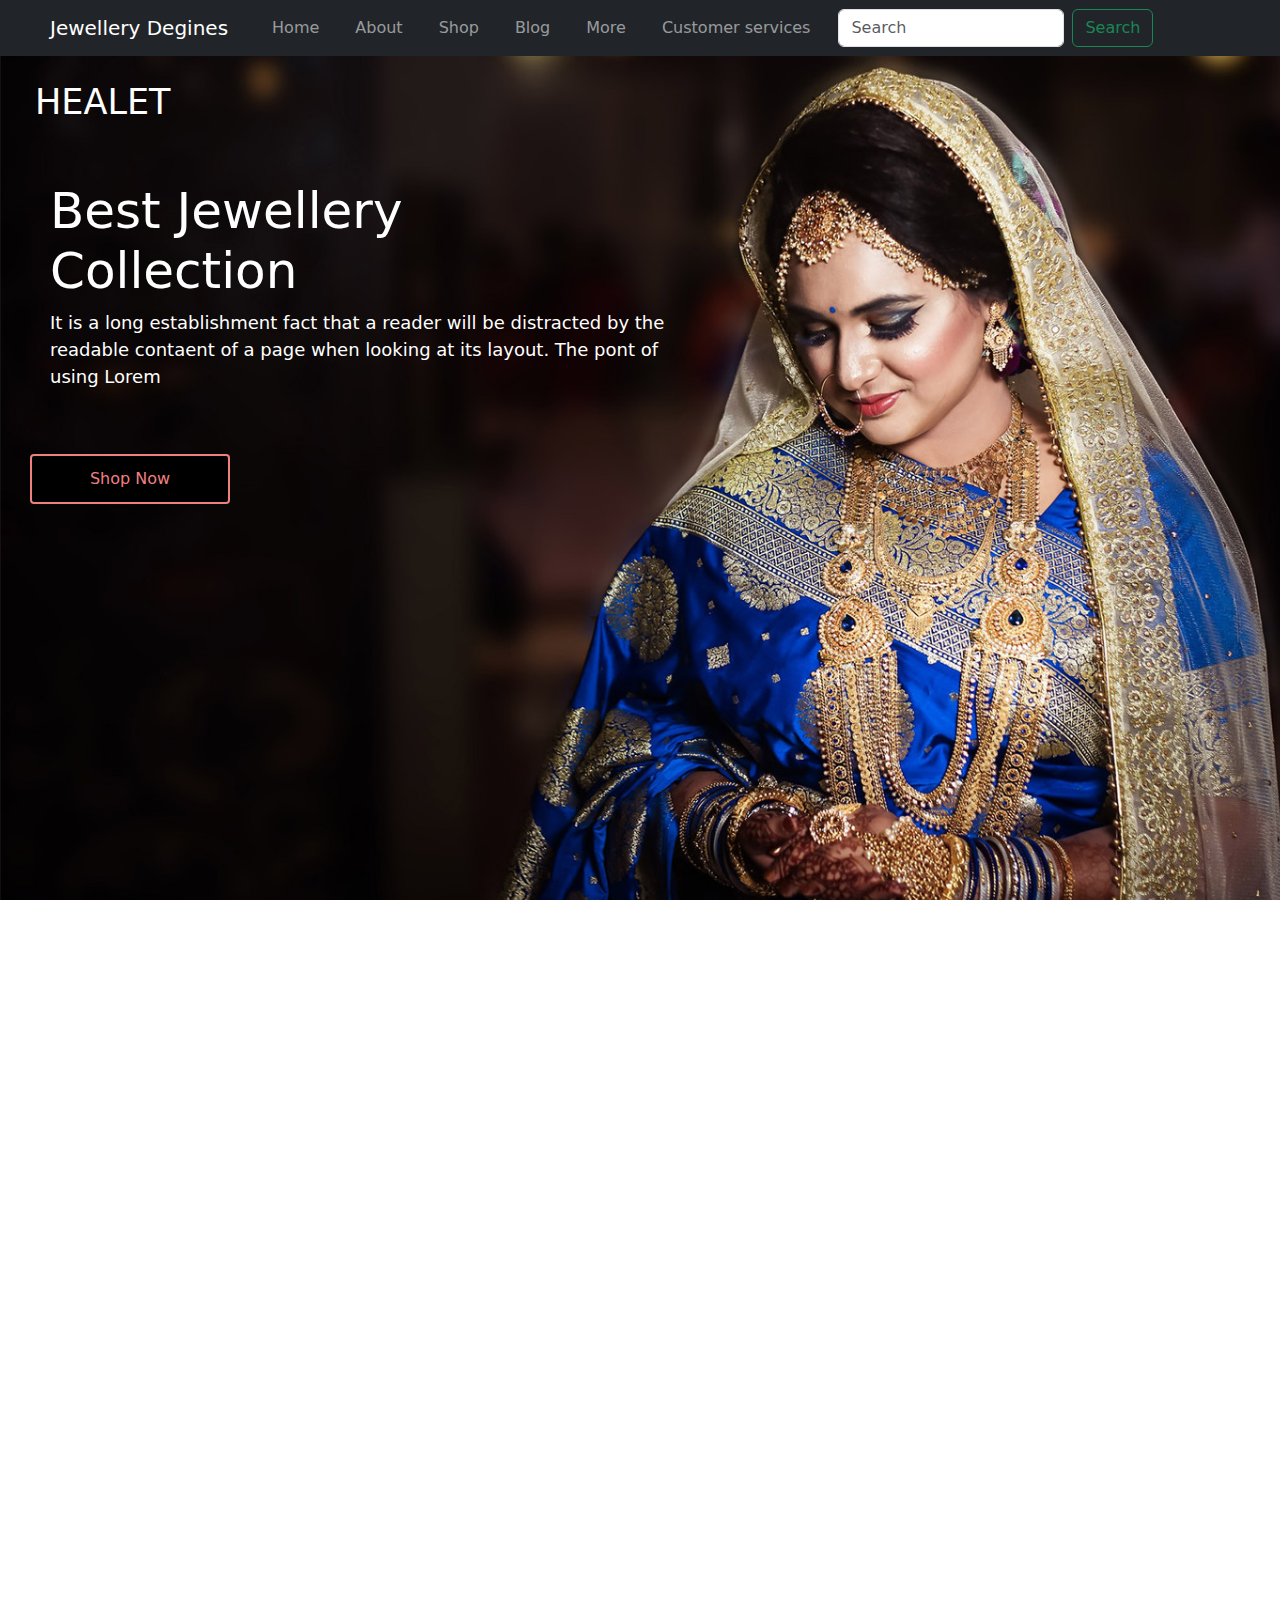
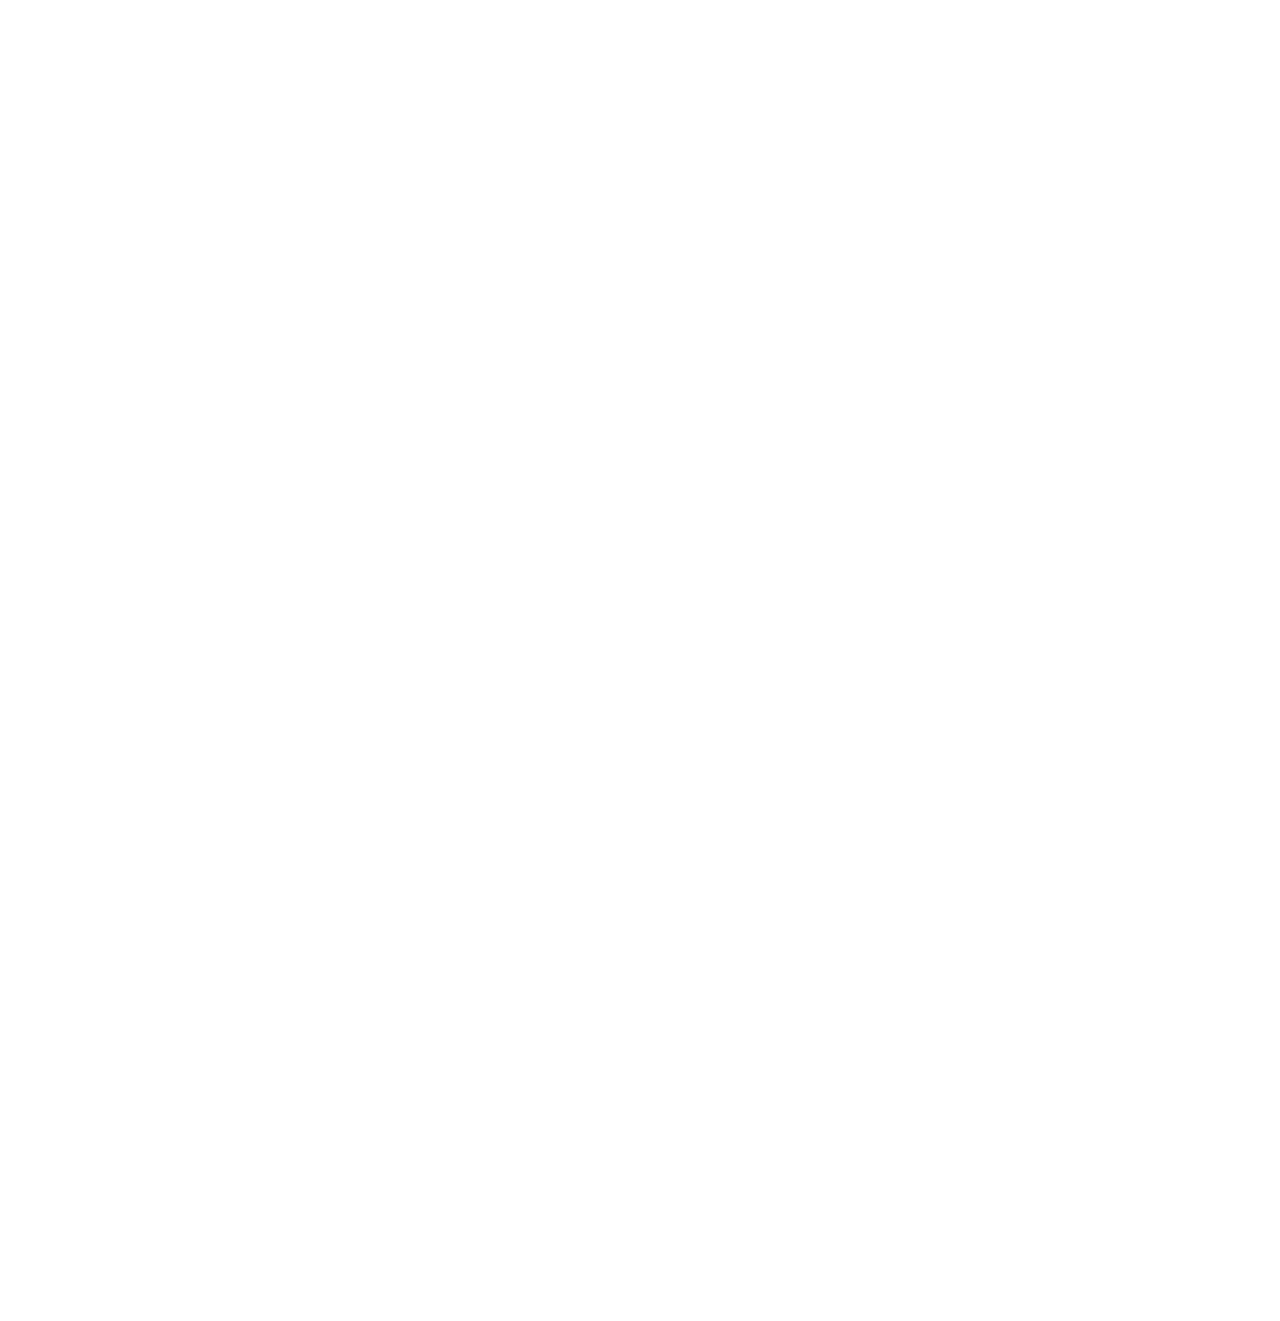
<file: index.html>
<!DOCTYPE html>
<html lang="en">

<head>
  <meta charset="UTF-8">
  <meta name="viewport" content="width=S, initial-scale=1.0">
  <title>Document</title>
  <link rel="stylesheet" href="jewellery.css">
  <link rel="stylesheet" href="	https://cdn.jsdelivr.net/npm/bootstrap@5.3.3/dist/css/bootstrap.min.css">
  <script src="https://code.jquery.com/jquery-3.5.1.slim.min.js"
    integrity="sha384-DfXdz2htPH0lsSSs5nCTpuj/zy4C+OGpamoFVy38MVBnE+IbbVYUew+OrCXaRkfj"
    crossorigin="anonymous"></script>
  <script src="https://cdn.jsdelivr.net/npm/popper.js@1.16.1/dist/umd/popper.min.js"
    integrity="sha384-9/reFTGAW83EW2RDu2S0VKaIzap3H66lZH81PoYlFhbGU+6BZp6G7niu735Sk7lN"
    crossorigin="anonymous"></script>
  <script src="https://cdn.jsdelivr.net/npm/bootstrap@4.5.3/dist/js/bootstrap.min.js"
    integrity="sha384-w1Q4orYjBQndcko6MimVbzY0tgp4pWB4lZ7lr30WKz0vr/aWKhXdBNmNb5D92v7s"
    crossorigin="anonymous"></script>
  <link rel="stylesheet" href="https://cdnjs.cloudflare.com/ajax/libs/font-awesome/6.6.0/css/all.min.css">


</head>

<body>
  <div class="main-cont">

    <div class="logo">
      <nav class="navbar navbar-expand-sm bg-dark navbar-dark" style="width: 100%; height: 100%;">

        <a href="index.html" class="navbar-brand" style="margin-left: 50px;">Jewellery Degines</a>

        <button class="navbar-toggler" data-toggle="collapse" data-target="#myNavbar">
          <span class="navbar-toggler-icon"></span>
        </button>

        <div class="collapse navbar-collapse" id="myNavbar">
          <ul class="navbar-nav">

            <li class="nav-item">
              <a href="index.html" class="nav-link" style="margin-left: 20px;">Home</a>
            </li>
            <li class="nav-item">
              <a href="about.html" class="nav-link" style="margin-left: 20px;">About</a>
            </li>
            <li class="nav-item">
              <a href="shop.html" class="nav-link" style="margin-left: 20px;">Shop</a>
            </li>
            <li class="nav-item">
              <a href="blog.html" class="nav-link" style="margin-left: 20px;">Blog</a>
            </li>
            <li class="nav-item">
              <a href="More.html" class="nav-link" style="margin-left: 20px;">More</a>
            </li>
            <li class="nav-item">
              <a href="customer.html" class="nav-link" style="margin-left: 20px;">Customer services</a>
            </li>
          </ul>
          <form class="d-flex" style="justify-content: end;" role="search">
            <input style="margin-left: 20px;" class="form-control me-2" type="search" placeholder="Search"
              aria-label="Search">
            <button class="btn btn-outline-success" type="submit">Search</button>
          </form>
        </div>
      </nav>
    </div>


    <div>
      <header>
        <h4 class="heading">HEALET</h4>
        <h1 class="heading-2">Best Jewellery <br> Collection</h1>
        <p class="info">It is a long establishment fact that a reader will be distracted by the <br>readable contaent of
          a page when looking at its layout. The pont of <br>using Lorem</p>
        <br><br>
        <button class="title" style="margin-left: 30px;">Shop Now</button>
      </header>
    


      <div style=" background-color: hsla(89, 43%, 51%, 0.3);padding-top: 20px;">
        <div>
          <h2 class="latest" style="color: blueviolet;"> LATEST PRODUCTS</h2>
        </div>
        <div class="product">
          <div class="card bg-secondary" style="width: 18rem;">
            <img src="/image/p1.png" class="card-img-top">
            <div class="card-body">
              <h5 class="card-title">Necklace <br>Price $200</h5>
            </div>
          </div>

          <div class="card bg-secondary" style="width: 18rem;">
            <img src="/image/p2.png" class="card-img-top"
              style="height: 240px; width: 250px; margin-left: 20px;">
            <div class="card-body">
              <h5 class="card-title">Nacklace<br>Price $400</h5>
            </div>
          </div>

          <div class="card bg-secondary" style="width: 18rem;">
            <img src="/image/p3.png" class="card-img-top"
              style="height: 240px; width: 250px; margin-left: 20px;">
            <div class="card-body">
              <h5 class="card-title">Nacklace <br>Price $450</h5>
            </div>
          </div>

          <div class="card bg-secondary" style="width: 18rem;">
            <img src="/image/p6.png" class="card-img-top"
              style="height: 240px; width: 250px; margin-left: 20px;">
            <div class="card-body">
              <h5 class="card-title">Earring <br>Price $350</h5>
            </div>
          </div>

          <div class="card bg-secondary" style="width: 18rem; background-color:gray;">
            <img src="/image/p4.png" class="card-img-top"
              style="height: 240px; width: 250px; margin-left: 20px;">
            <div class="card-body">
              <h5 class="card-title">Ring <br>Price $350</h5>
            </div>
          </div>

          <div class="card bg-secondary" style="width: 18rem;">
            <img src="/image/p7.png" class="card-img-top"
              style="height: 240px; width: 250px; margin-left: 20px;">
            <div class="card-body">
              <h5 class="card-title">Earring <br>Price $750</h5>
            </div>
          </div>

          <div class="card bg-secondary" style="width: 18rem;">
            <img src="/image/p5.png" class="card-img-top"
              style="height: 240px; width: 250px; margin-left: 20px;">
            <div class="card-body">
              <h5 class="card-title">Ring <br>Price $850</h5>
            </div>
          </div>

          <div class="card bg-secondary" style="width: 18rem;">
            <img src="/image/p8.png" class="card-img-top"
              style="height: 240px; width: 250px; margin-left: 20px;">
            <div class="card-body">
              <h5 class="card-title">Nacklace <br>Price $550</h5>
            </div>
          </div>

          <div class="card bg-secondary" style="width: 18rem;">
            <img src="/image/o1.jpg" class="card-img-top"
              style="height: 240px; width: 250px; margin-left: 20px;">
            <div class="card-body">
              <h5 class="card-title">Ring<br>Price $600</h5>
            </div>
          </div>

          <div class="card bg-secondary" style="width: 18rem;">
            <img src="/image/o2.jpg" class="card-img-top"
              style="height: 240px; width: 250px; margin-left: 20px;">
            <div class="card-body">
              <h5 class="card-title">Nacklace <br>Price $350</h5>
            </div>
          </div>

          <div class="card bg-secondary" style="width: 18rem;">
            <img src="/image/o3.jpg" class="card-img-top"
              style="height: 240px; width: 250px; margin-left: 20px;">
            <div class="card-body">
              <h5 class="card-title">Ring <br>Price $350</h5>
            </div>
          </div>

          <div class="card bg-secondary" style="width: 18rem;">
            <img src="/image/lat-nack.jpg" class="card-img-top"
              style="height: 240px; width: 250px; margin-left: 20px;">
            <div class="card-body">
              <h5 class="card-title">Gold-Jewellery set <br>Price $350</h5>
            </div>
          </div>
        </div>
      </div>




      <footer class="footer bg-dark">
        <div class="container">
          <div class="row">
            <div class="col-md-3">
              <h2>Rudransh Jewellery Shop</h2>
            </div>
            <div class="col-md-3">
              <h5>About Us</h5>
              <p>
                Jewellery is a universal form of adornment. Jewellery made from shells, stone and bones survives from
                prehistoric times. It is likely that from an early date it was worn as a protection from the dangers of
                life or as a mark of status or rank.
              </p>
            </div>
            <div class="col-md-3">
              <h5>Contact Us</h5>
              <ul class="list-unstyled">
                <li>Email: pritirewatkar92.com</li>
                <li>Phone: +8080758296</li>
                <li>Address: Vitthal nagar-1 Uday nagar, Nagpur, India</li>
              </ul>
            </div>
            <div class="col-md-3">
              <h5>Follow Us</h5>
              <ul class="list-inline footer-links">
                <li class="list-inline-item">
                  <a href="#">
                    <i class="fa-brands fa-square-facebook"></i>
                  </a>
                </li>
                <li class="list-inline-item">
                  <a href="#">
                    <i class="fa-brands fa-square-twitter"></i>
                  </a>
                </li>
                <li class="list-inline-item">
                  <a href="#">
                    <i class="fa-brands fa-instagram"></i>
                  </a>
                </li>
                <li class="list-inline-item">
                  <a href="#">
                    <i class="fa-brands fa-linkedin"></i>
                  </a>
                </li>
              </ul>
            </div>
          </div>
          <hr>
          <div class="row">
            <div class="col-md-6">
              <p>&copy; 2024 Your Website. All rights reserved.</p>
            </div>
            <div class="col-md-6 text-end">
              <ul class="list-inline footer-links">
                <li class="list-inline-item">
                  <a href="#">Privacy Policy</a>
                </li>
                <li class="list-inline-item">
                  <a href="#">Terms of Service</a>
                </li>
                <li class="list-inline-item">
                  <a href="#">Sitemap</a>
                </li>
              </ul>
            </div>
          </div>
        </div>
      </footer>
    </div>
</body>

</html>
</file>
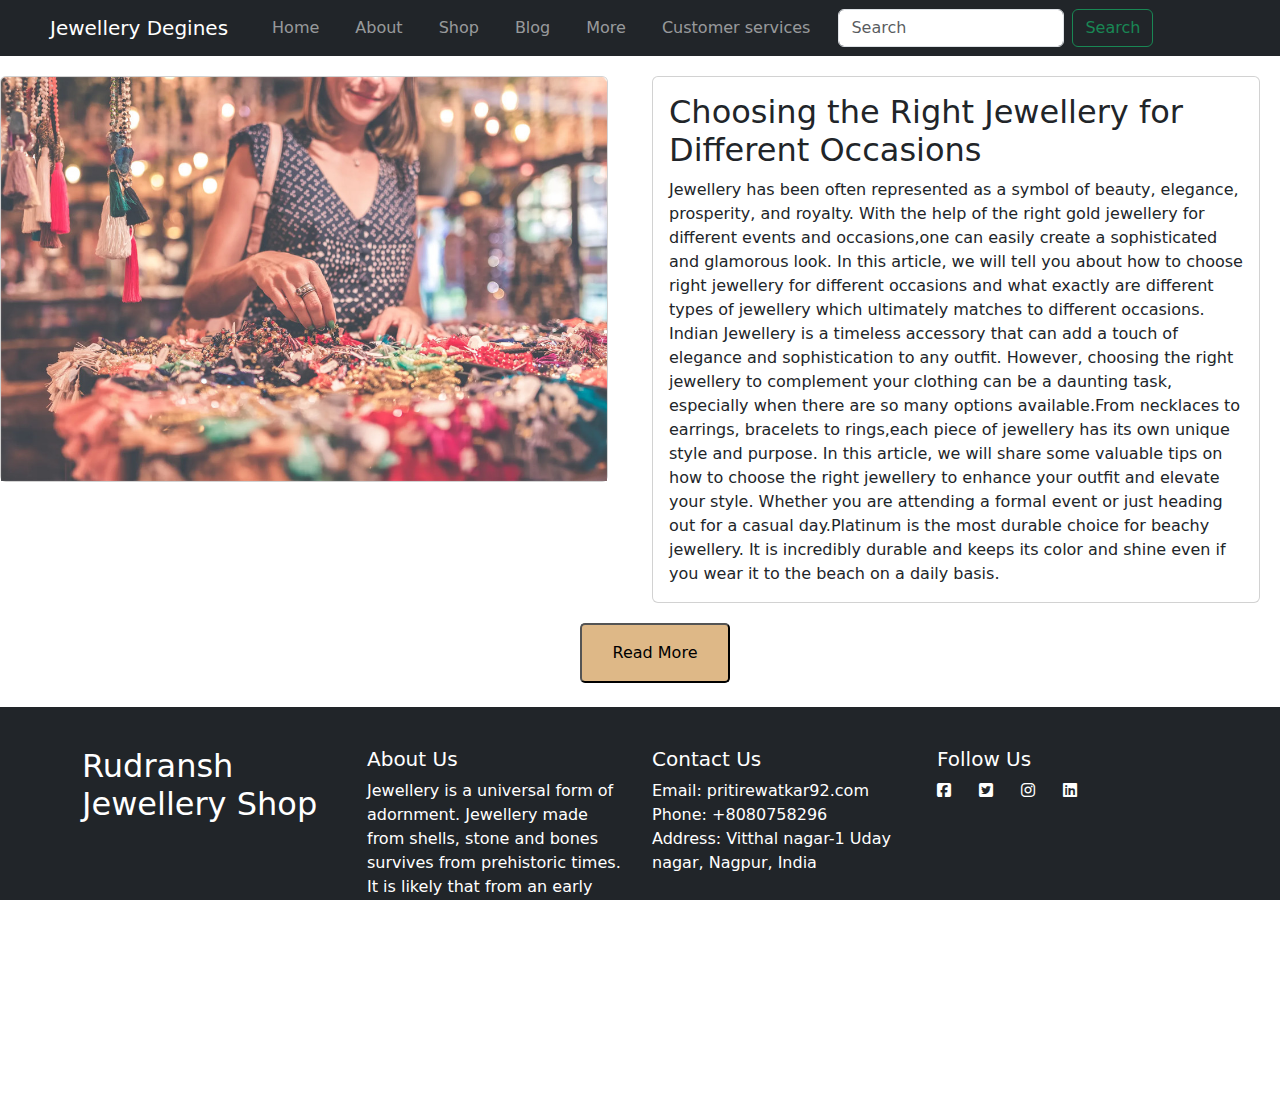
<file: about.html>
<!DOCTYPE html>
<html lang="en">

<head>
  <meta charset="UTF-8">
  <meta name="viewport" content="width=device-width, initial-scale=1.0">
  <title>Document</title>
  <link rel="stylesheet" href="jewellery.css">
  <link rel="stylesheet" href="https://cdn.jsdelivr.net/npm/bootstrap@5.3.3/dist/css/bootstrap.min.css">
  <script src="https://code.jquery.com/jquery-3.5.1.slim.min.js"
    integrity="sha384-DfXdz2htPH0lsSSs5nCTpuj/zy4C+OGpamoFVy38MVBnE+IbbVYUew+OrCXaRkfj"
    crossorigin="anonymous"></script>
  <script src="https://cdn.jsdelivr.net/npm/popper.js@1.16.1/dist/umd/popper.min.js"
    integrity="sha384-9/reFTGAW83EW2RDu2S0VKaIzap3H66lZH81PoYlFhbGU+6BZp6G7niu735Sk7lN"
    crossorigin="anonymous"></script>
  <script src="https://cdn.jsdelivr.net/npm/bootstrap@4.5.3/dist/js/bootstrap.min.js"
    integrity="sha384-w1Q4orYjBQndcko6MimVbzY0tgp4pWB4lZ7lr30WKz0vr/aWKhXdBNmNb5D92v7s"
    crossorigin="anonymous"></script>
  <link rel="stylesheet" href="https://cdnjs.cloudflare.com/ajax/libs/font-awesome/6.6.0/css/all.min.css">

</head>

<body>
  <div class="logo">
    <nav class="navbar navbar-expand-sm bg-dark navbar-dark" style="width: 100%; height: 100%;">

      <a href="index.html" class="navbar-brand" style="margin-left: 50px;">Jewellery Degines</a>

      <button class="navbar-toggler" data-toggle="collapse" data-target="#myNavbar">
        <span class="navbar-toggler-icon"></span>
      </button>

      <div class="collapse navbar-collapse" id="myNavbar">
        <ul class="navbar-nav">

          <li class="nav-item">
            <a href="index.html" class="nav-link" style="margin-left: 20px;">Home</a>
          </li>
          <li class="nav-item">
            <a href="about.html" class="nav-link" style="margin-left: 20px;">About</a>
          </li>
          <li class="nav-item">
            <a href="shop.html" class="nav-link" style="margin-left: 20px;">Shop</a>
          </li>
          <li class="nav-item">
            <a href="blog.html" class="nav-link" style="margin-left: 20px;">Blog</a>
          </li>
          <li class="nav-item">
            <a href="More.html" class="nav-link" style="margin-left: 20px;">More</a>
          </li>
          <li class="nav-item">
            <a href="customer.html" class="nav-link" style="margin-left: 20px;">Customer services</a>
          </li>
        </ul>
        <form class="d-flex" style="justify-content: end;" role="search">
          <input style="margin-left: 20px;" class="form-control me-2" type="search" placeholder="Search"
            aria-label="Search">
          <button class="btn btn-outline-success" type="submit">Search</button>
        </form>
      </div>
    </nav>
  </div>

  <div>
    <div class="row row-cols-1 row-cols-md-2 g-4" style="display: flex;padding-top: 20px;">
      <div class="col">
        <div class="card">
          <img src="/image/about-img.jpg" class="card-img-top">
        </div>
      </div>

      <div class="col">
        <div class="card">
          <div class="card-body">
            <h2 class="card-title">Choosing the Right Jewellery for<br> Different Occasions</h2>
            <p class="card-text">Jewellery has been often represented as a symbol of beauty, elegance, prosperity, and
              royalty. With the help of the right gold jewellery for different events and occasions,one can easily
              create a sophisticated and glamorous look. In this article, we will tell you about how to choose right
              jewellery for different occasions and what exactly are different types of jewellery which ultimately
              matches to different occasions. <br>Indian Jewellery is a timeless accessory that can add a touch of
              elegance and sophistication to any outfit. However, choosing the right jewellery to complement your
              clothing can be a daunting task, especially when there are so many options available.From necklaces to
              earrings, bracelets to rings,each piece of jewellery has its own unique style and purpose. In this
              article, we will share some valuable tips on how to choose the right jewellery to enhance your outfit
              and elevate your style. Whether you are attending a formal event or just heading out for a casual
              day.Platinum is the most durable choice for beachy jewellery. It is incredibly durable and keeps its
              color and shine even if you wear it to the beach on a daily basis.</p>
          </div>
        </div>
      </div>
    </div>

    <div>
      <button style="height: 60px; width: 150px; border-radius: 5px; background-color: burlywood; font-size: medium; margin-left: 580px;">Read More</button>
    </div>
   </div><br>


   <footer class=" footer bg-dark">
        <div class="container">
          <div class="row">
            <div class="col-md-3">
              <h2>Rudransh Jewellery Shop</h2>
            </div>
            <div class="col-md-3">
              <h5>About Us</h5>
              <p>
                Jewellery is a universal form of adornment. Jewellery made from shells, stone and bones survives from
                prehistoric times. It is likely that from an early date it was worn as a protection from the dangers of
                life or as a mark of status or rank.
              </p>
            </div>
            <div class="col-md-3">
              <h5>Contact Us</h5>
              <ul class="list-unstyled">
                <li>Email: pritirewatkar92.com</li>
                <li>Phone: +8080758296</li>
                <li>Address: Vitthal nagar-1 Uday nagar, Nagpur, India</li>
              </ul>
            </div>
            <div class="col-md-3">
              <h5>Follow Us</h5>
              <ul class="list-inline footer-links">
                <li class="list-inline-item">
                  <a href="#">
                    <i class="fa-brands fa-square-facebook"></i>
                  </a>
                </li>
                <li class="list-inline-item">
                  <a href="#">
                    <i class="fa-brands fa-square-twitter"></i>
                  </a>
                </li>
                <li class="list-inline-item">
                  <a href="#">
                    <i class="fa-brands fa-instagram"></i>
                  </a>
                </li>
                <li class="list-inline-item">
                  <a href="#">
                    <i class="fa-brands fa-linkedin"></i>
                  </a>
                </li>
              </ul>
            </div>
          </div>
          <hr>
          <div class="row">
            <div class="col-md-6">
              <p>&copy; 2024 Your Website. All rights reserved.</p>
            </div>
            <div class="col-md-6 text-end">
              <ul class="list-inline footer-links">
                <li class="list-inline-item">
                  <a href="#">Privacy Policy</a>
                </li>
                <li class="list-inline-item">
                  <a href="#">Terms of Service</a>
                </li>
                <li class="list-inline-item">
                  <a href="#">Sitemap</a>
                </li>
              </ul>
            </div>
          </div>
        </div>
        </footer>
</body>
</file>
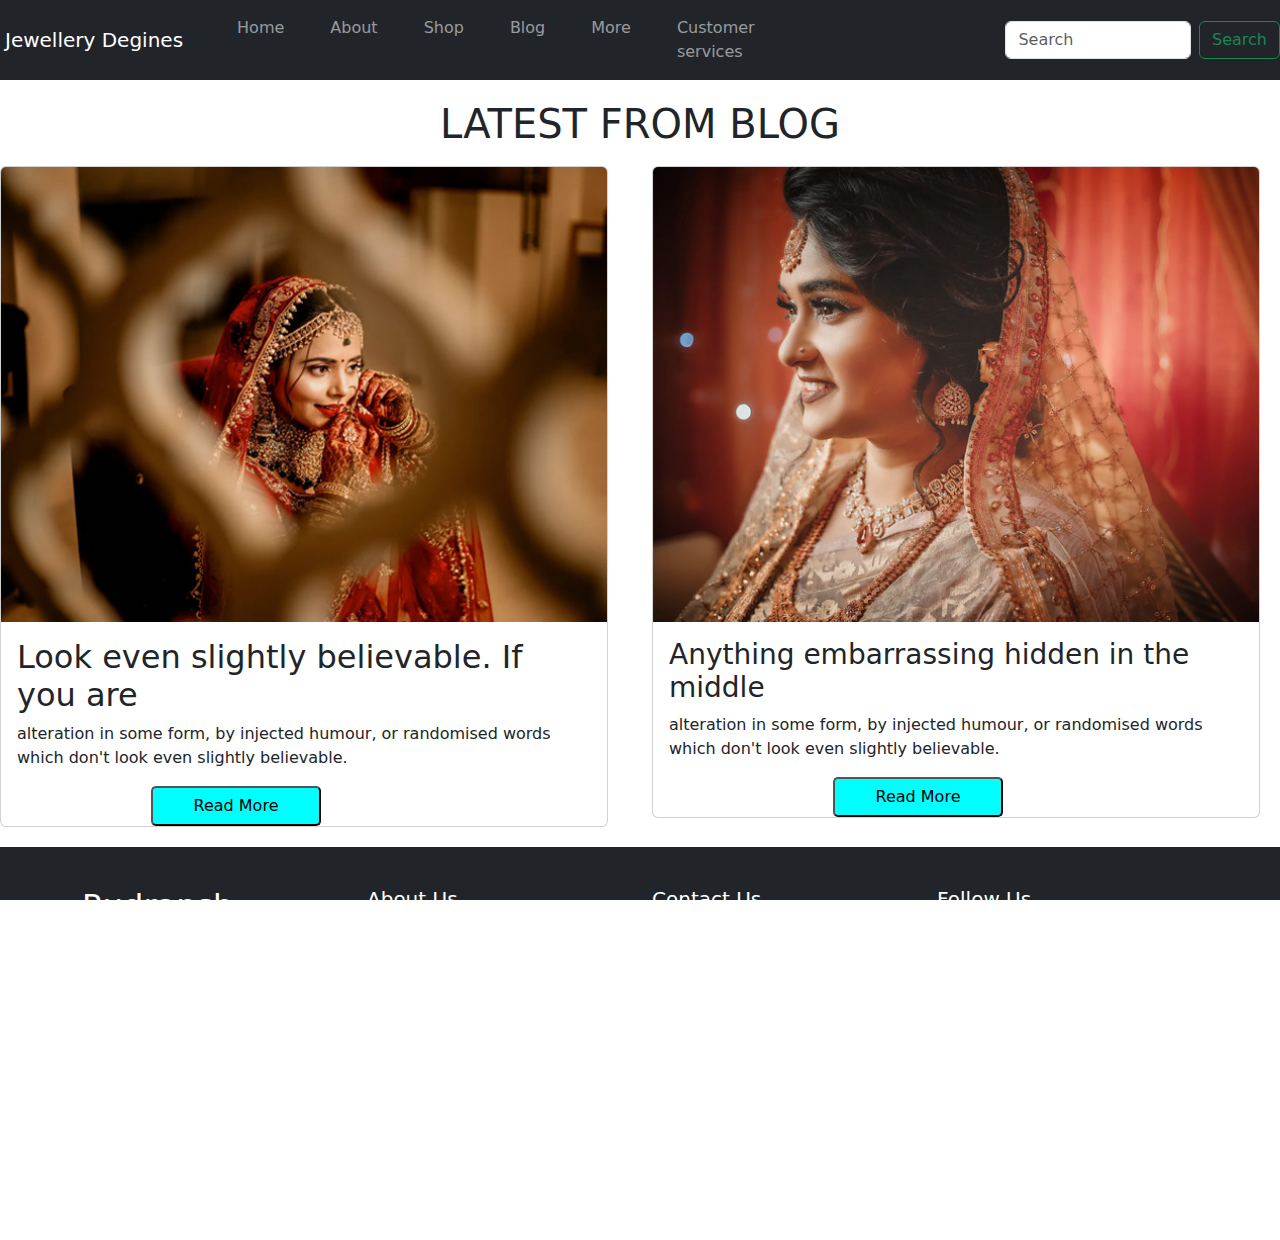
<file: blog.html>
<!DOCTYPE html>
<html lang="en">

<head>
  <meta charset="UTF-8">
  <meta name="viewport" content="width=device-width, initial-scale=1.0">
  <title>Document</title>
  <link rel="stylesheet" href="jewellery.css">
  <link rel="stylesheet" href="	https://cdn.jsdelivr.net/npm/bootstrap@5.3.3/dist/css/bootstrap.min.css">
  <script src="https://code.jquery.com/jquery-3.5.1.slim.min.js"
    integrity="sha384-DfXdz2htPH0lsSSs5nCTpuj/zy4C+OGpamoFVy38MVBnE+IbbVYUew+OrCXaRkfj"
    crossorigin="anonymous"></script>
  <script src="https://cdn.jsdelivr.net/npm/popper.js@1.16.1/dist/umd/popper.min.js"
    integrity="sha384-9/reFTGAW83EW2RDu2S0VKaIzap3H66lZH81PoYlFhbGU+6BZp6G7niu735Sk7lN"
    crossorigin="anonymous"></script>
  <script src="https://cdn.jsdelivr.net/npm/bootstrap@4.5.3/dist/js/bootstrap.min.js"
    integrity="sha384-w1Q4orYjBQndcko6MimVbzY0tgp4pWB4lZ7lr30WKz0vr/aWKhXdBNmNb5D92v7s"
    crossorigin="anonymous"></script>
  <link rel="stylesheet" href="https://cdnjs.cloudflare.com/ajax/libs/font-awesome/6.6.0/css/all.min.css">
</head>

<body>
  <div class="logo">
    <nav class="navbar navbar-expand-sm bg-dark navbar-dark justify-containt-start" style="width: 100%; height: 100%;">

      <a href="index.html" class="navbar-brand" style="margin-left: 5px;">Jewellery Degines</a>

      <button class="navbar-toggler" data-toggle="collapse" data-target="#myNavbar">
        <span class="navbar-toggler-icon"></span>
      </button>

      <div class="collapse navbar-collapse" id="myNavbar">
        <ul class="navbar-nav">

          <li class="nav-item">
            <a href="index.html" class="nav-link" style="margin-left: 30px;">Home</a>
          </li>
          <li class="nav-item">
            <a href="about.html" class="nav-link" style="margin-left: 30px;">About</a>
          </li>
          <li class="nav-item">
            <a href="shop.html" class="nav-link" style="margin-left: 30px;">Shop</a>
          </li>
          <li class="nav-item">
            <a href="blog.html" class="nav-link" style="margin-left: 30px;">Blog</a>
          </li>
          <li class="nav-item">
            <a href="More.html" class="nav-link" style="margin-left: 30px;">More</a>
          </li>
          <li class="nav-item">
            <a href="customer.html" class="nav-link" style="margin-left: 30px;">Customer services</a>
          </li>
        </ul>
        <form class="d-flex" style="justify-content: end;" role="search">
          <input style="margin-left: 220px;" class="form-control me-2" type="search" placeholder="Search"
            aria-label="Search">
          <button class="btn btn-outline-success" type="submit">Search</button>
        </form>
      </div>
    </nav>
  </div>

  <div>
    <div>
      <h1 style="text-align: center;padding-top: 20px;">LATEST FROM BLOG</h1>
    </div>
    <div class="row row-cols-1 row-cols-md-2 g-4" style="display: flex; padding-top: 10px;">
      <div class="col">
        <div class="card">
          <img src="/image/b1.jpg" class="card-img-top">
          <div class="card-body">
            <h2 class="card-title">Look even slightly believable. If you are</h2>
            <p class="card-text"> alteration in some form, by injected humour, or randomised words which don't look even
              slightly believable.</p>
          </div>
          <div>
            <button
              style="height: 40px; width: 170px; margin-left: 150px; background-color: aqua; border-radius: 5px;">Read
              More</button>
          </div>
        </div>
      </div>

      <div class="col">
        <div class="card">
          <img src="/image/b2.jpg" class="card-img-top">
          <div class="card-body">
            <h3 class="card-title">Anything embarrassing hidden in the middle</h3>
            <p class="card-text">alteration in some form, by injected humour, or randomised words which don't look even
              slightly believable.</p>
          </div>
          <div>
            <button
              style="height: 40px; width: 170px; margin-left: 180px; background-color: aqua; border-radius: 5px;">Read
              More</button>
          </div>
        </div>
      </div>

    </div>
  </div>


  <footer class="footer bg-dark">
    <div class="container">
      <div class="row">
        <div class="col-md-3">
          <h2>Rudransh Jewellery Shop</h2>
        </div>
        <div class="col-md-3">
          <h5>About Us</h5>
          <p>
            Jewellery is a universal form of adornment. Jewellery made from shells, stone and bones survives from
            prehistoric times. It is likely that from an early date it was worn as a protection from the dangers of
            life or as a mark of status or rank.
          </p>
        </div>
        <div class="col-md-3">
          <h5>Contact Us</h5>
          <ul class="list-unstyled">
            <li>Email: pritirewatkar92.com</li>
            <li>Phone: +8080758296</li>
            <li>Address: Vitthal nagar-1 Uday nagar, Nagpur, India</li>
          </ul>
        </div>
        <div class="col-md-3">
          <h5>Follow Us</h5>
          <ul class="list-inline footer-links">
            <li class="list-inline-item">
              <a href="#">
                <i class="fa-brands fa-square-facebook"></i>
              </a>
            </li>
            <li class="list-inline-item">
              <a href="#">
                <i class="fa-brands fa-square-twitter"></i>
              </a>
            </li>
            <li class="list-inline-item">
              <a href="#">
                <i class="fa-brands fa-instagram"></i>
              </a>
            </li>
            <li class="list-inline-item">
              <a href="#">
                <i class="fa-brands fa-linkedin"></i>
              </a>
            </li>
          </ul>
        </div>
      </div>
      <hr>
      <div class="row">
        <div class="col-md-6">
          <p>&copy; 2024 Your Website. All rights reserved.</p>
        </div>
        <div class="col-md-6 text-end">
          <ul class="list-inline footer-links">
            <li class="list-inline-item">
              <a href="#">Privacy Policy</a>
            </li>
            <li class="list-inline-item">
              <a href="#">Terms of Service</a>
            </li>
            <li class="list-inline-item">
              <a href="#">Sitemap</a>
            </li>
          </ul>
        </div>
      </div>
    </div>
  </footer>
</body>

</html>
</file>
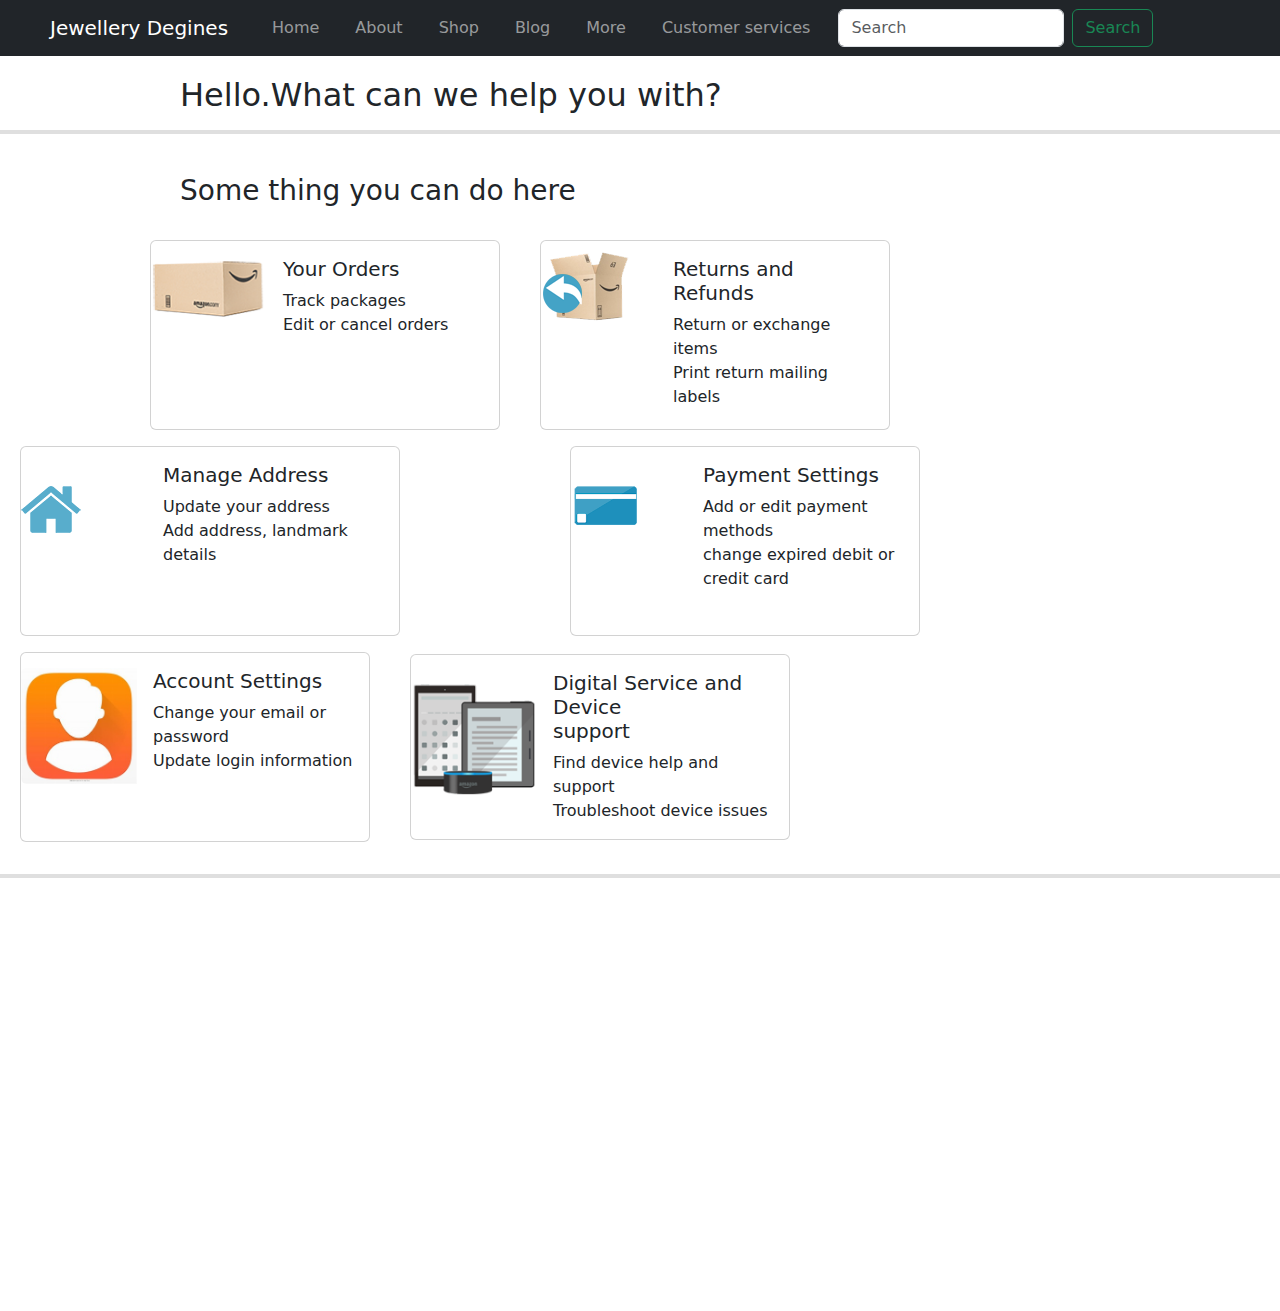
<file: customer.html>
<!DOCTYPE html>
<html lang="en">

<head>
    <meta charset="UTF-8">
    <meta name="viewport" content="width=device-width, initial-scale=1.0">
    <title>Document</title>
    <link rel="stylesheet" href="jewellery.css">
    <link rel="stylesheet" href="https://cdn.jsdelivr.net/npm/bootstrap@5.3.3/dist/css/bootstrap.min.css">
    <script src="https://code.jquery.com/jquery-3.5.1.slim.min.js"
        integrity="sha384-DfXdz2htPH0lsSSs5nCTpuj/zy4C+OGpamoFVy38MVBnE+IbbVYUew+OrCXaRkfj"
        crossorigin="anonymous"></script>
    <script src="https://cdn.jsdelivr.net/npm/popper.js@1.16.1/dist/umd/popper.min.js"
        integrity="sha384-9/reFTGAW83EW2RDu2S0VKaIzap3H66lZH81PoYlFhbGU+6BZp6G7niu735Sk7lN"
        crossorigin="anonymous"></script>
    <script src="https://cdn.jsdelivr.net/npm/bootstrap@4.5.3/dist/js/bootstrap.min.js"
        integrity="sha384-w1Q4orYjBQndcko6MimVbzY0tgp4pWB4lZ7lr30WKz0vr/aWKhXdBNmNb5D92v7s"
        crossorigin="anonymous"></script>
    <link rel="stylesheet" href="https://cdnjs.cloudflare.com/ajax/libs/font-awesome/6.6.0/css/all.min.css">
</head>

<body>
    <div>
        <div class="logo">
            <nav class="navbar navbar-expand-sm bg-dark navbar-dark" style="width: 100%; height: 100%;">

                <a href="index.html" class="navbar-brand" style="margin-left: 50px;">Jewellery Degines</a>

                <button class="navbar-toggler" data-toggle="collapse" data-target="#myNavbar">
                    <span class="navbar-toggler-icon"></span>
                </button>

                <div class="collapse navbar-collapse" id="myNavbar">
                    <ul class="navbar-nav">

                        <li class="nav-item">
                            <a href="index.html" class="nav-link" style="margin-left: 20px;">Home</a>
                        </li>
                        <li class="nav-item">
                            <a href="about.html" class="nav-link" style="margin-left: 20px;">About</a>
                        </li>
                        <li class="nav-item">
                            <a href="shop.html" class="nav-link" style="margin-left: 20px;">Shop</a>
                        </li>
                        <li class="nav-item">
                            <a href="blog.html" class="nav-link" style="margin-left: 20px;">Blog</a>
                        </li>
                        <li class="nav-item">
                            <a href="More.html" class="nav-link" style="margin-left: 20px;">More</a>
                        </li>
                        <li class="nav-item">
                            <a href="customer.html" class="nav-link" style="margin-left: 20px;">Customer services</a>
                        </li>
                    </ul>
                    <form class="d-flex" style="justify-content: end;" role="search">
                        <input style="margin-left: 20px;" class="form-control me-2" type="search" placeholder="Search"
                            aria-label="Search">
                        <button class="btn btn-outline-success" type="submit">Search</button>
                    </form>
                </div>
            </nav>
        </div>
    </div>


    <div class="customer">
        <h2 style="margin-left:180px; margin-top: 20px;">Hello.What can we help you with?</h2>
        <hr style="border: 2px solid gray;">
        <br>

        <h3 style="margin-left:180px;"> Some thing you can do here</h3>
        <br>

        <div style="display: flex; justify-content: flex-start; align-items: center;
        flex-wrap: wrap;">

            <div class="card mb-3" style="width: 350px;height:190px; margin-left: 150px;">
                <div class="row g-0">
                    <div class="col-md-4">
                        <img src="/image/customer-img/box-1.png" class="img-fluid rounded-start">
                    </div>
                    <div class="col-md-8">
                        <div class="card-body">
                            <h5 class="card-title">Your Orders</h5>
                            <p class="card-text">Track packages <br>Edit or cancel orders</p>

                        </div>
                    </div>
                </div>
            </div>

            <div class="card mb-3" style="width: 350px;height:190px; margin-left: 20px;">
                <div class="row g-0">
                    <div class="col-md-4">
                        <img src="/image/customer-img/returns-box-blue.png" class="img-fluid rounded-start">
                    </div>
                    <div class="col-md-8">
                        <div class="card-body">
                            <h5 class="card-title">Returns and Refunds</h5>
                            <p class="card-text">Return or exchange items <br>Print return mailing labels</p>
                        </div>
                    </div>
                </div>
            </div>

            <div class="card mb-3" style="width: 380px;height:190px; margin-left: 20px;">
                <div class="row g-0">
                    <div class="col-md-4">
                        <img src="/image/customer-img/manage-address.png" class="img-fluid rounded-start" style="margin-top: 30px;">
                    </div>
                    <div class="col-md-8">
                        <div class="card-body">
                            <h5 class="card-title">Manage Address</h5>
                            <p class="card-text">Update your address <br>Add address, landmark details</p>
                        </div>
                    </div>
                </div>
            </div>

            <div class="card mb-3" style="width: 350px;height:190px;  margin-left: 150px;">
                <div class="row g-0">
                    <div class="col-md-4">
                        <img src="/image/customer-img/Payments_clear-bg-t3.png" class="img-fluid rounded-start" style="margin-top: 30px; width: 70px;">
                    </div>
                    <div class="col-md-8">
                        <div class="card-body">
                            <h5 class="card-title">Payment Settings</h5>
                            <p class="card-text">Add or edit payment methods<br>change expired debit or credit card</p>
                        </div>
                    </div>
                </div>
            </div>

            <div class="card mb-3" style="width: 350px; height:190px; margin-left: 20px;">
                <div class="row g-0">
                    <div class="col-md-4">
                        <img src="/image/customer-img/account.jfif" class="img-fluid rounded-start" style="margin-top: 15px;">
                    </div>
                    <div class="col-md-8">
                        <div class="card-body">
                            <h5 class="card-title">Account Settings</h5>
                            <p class="card-text">Change your email or password<br>Update login information</p>
                        </div>
                    </div>
                </div>
            </div>

            <div class="card mb-3" style="width: 380px; margin-left: 20px;">
                <div class="row g-0">
                    <div class="col-md-4">
                        <img src="/image/customer-img/family_device.png" class="img-fluid rounded-start" style="margin-top: 15px;">
                    </div>
                    <div class="col-md-8">
                        <div class="card-body">
                            <h5 class="card-title">Digital Service and Device <br>support</h5>
                            <p class="card-text">Find device help and support<br>Troubleshoot device issues</p>
                        </div>
                    </div>
                </div>
            </div>
        </div>

        <hr style="border: 2px solid gray;">
        <br>
    </div>

    <footer class="footer bg-dark">
        <div class="container">
          <div class="row">
            <div class="col-md-3">
              <h2>Rudransh Jewellery Shop</h2>
            </div>
            <div class="col-md-3">
              <h5>About Us</h5>
              <p>
                Jewellery is a universal form of adornment. Jewellery made from shells, stone and bones survives from
                prehistoric times. It is likely that from an early date it was worn as a protection from the dangers of
                life or as a mark of status or rank.
              </p>
            </div>
            <div class="col-md-3">
              <h5>Contact Us</h5>
              <ul class="list-unstyled">
                <li>Email: pritirewatkar92.com</li>
                <li>Phone: +8080758296</li>
                <li>Address: Vitthal nagar-1 Uday nagar, Nagpur, India</li>
              </ul>
            </div>
            <div class="col-md-3">
              <h5>Follow Us</h5>
              <ul class="list-inline footer-links">
                <li class="list-inline-item">
                  <a href="#">
                    <i class="fa-brands fa-square-facebook"></i>
                  </a>
                </li>
                <li class="list-inline-item">
                  <a href="#">
                    <i class="fa-brands fa-square-twitter"></i>
                  </a>
                </li>
                <li class="list-inline-item">
                  <a href="#">
                    <i class="fa-brands fa-instagram"></i>
                  </a>
                </li>
                <li class="list-inline-item">
                  <a href="#">
                    <i class="fa-brands fa-linkedin"></i>
                  </a>
                </li>
              </ul>
            </div>
          </div>
          <hr>
          <div class="row">
            <div class="col-md-6">
              <p>&copy; 2024 Your Website. All rights reserved.</p>
            </div>
            <div class="col-md-6 text-end">
              <ul class="list-inline footer-links">
                <li class="list-inline-item">
                  <a href="#">Privacy Policy</a>
                </li>
                <li class="list-inline-item">
                  <a href="#">Terms of Service</a>
                </li>
                <li class="list-inline-item">
                  <a href="#">Sitemap</a>
                </li>
              </ul>
            </div>
          </div>
        </div>
      </footer>
    </div>

</body>

</html>
</file>
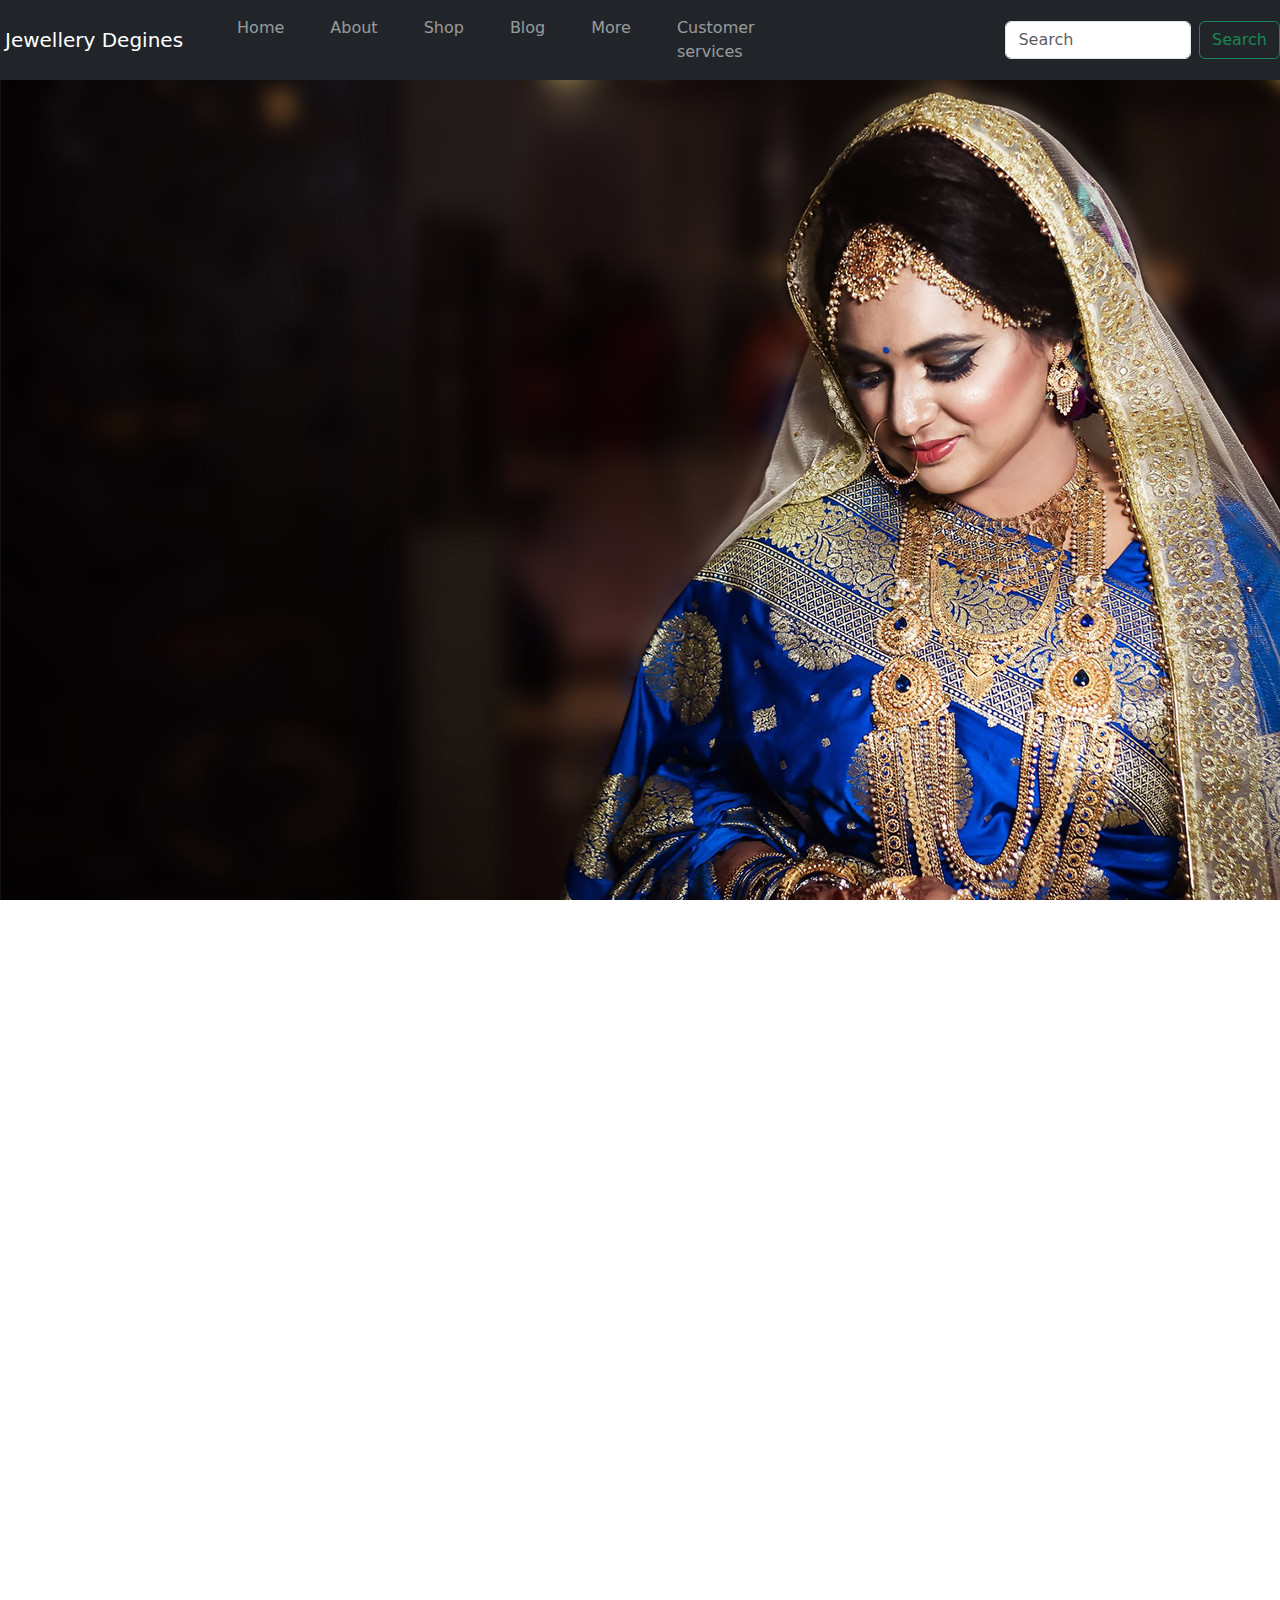
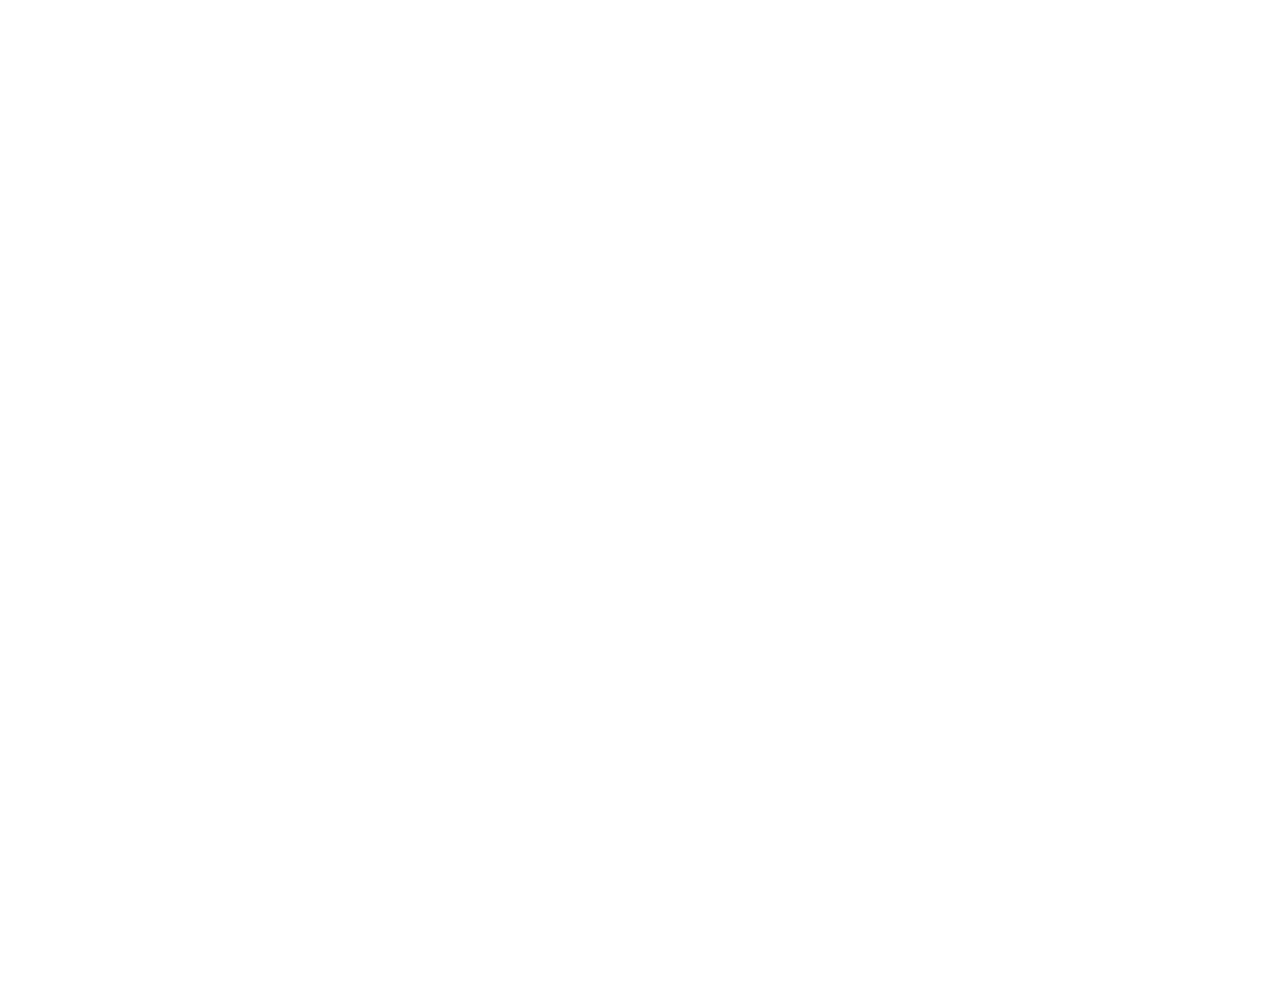
<file: More.html>
<!DOCTYPE html>
<html lang="en">

<head>
  <meta charset="UTF-8">
  <meta name="viewport" content="width=device-width, initial-scale=1.0">
  <title>Document</title>
  <link rel="stylesheet" href="jewellery.css">
  <link rel="stylesheet" href="https://cdn.jsdelivr.net/npm/bootstrap@5.3.3/dist/css/bootstrap.min.css">
  <script src="https://code.jquery.com/jquery-3.5.1.slim.min.js"
    integrity="sha384-DfXdz2htPH0lsSSs5nCTpuj/zy4C+OGpamoFVy38MVBnE+IbbVYUew+OrCXaRkfj"
    crossorigin="anonymous"></script>
  <script src="https://cdn.jsdelivr.net/npm/popper.js@1.16.1/dist/umd/popper.min.js"
    integrity="sha384-9/reFTGAW83EW2RDu2S0VKaIzap3H66lZH81PoYlFhbGU+6BZp6G7niu735Sk7lN"
    crossorigin="anonymous"></script>
  <script src="https://cdn.jsdelivr.net/npm/bootstrap@4.5.3/dist/js/bootstrap.min.js"
    integrity="sha384-w1Q4orYjBQndcko6MimVbzY0tgp4pWB4lZ7lr30WKz0vr/aWKhXdBNmNb5D92v7s"
    crossorigin="anonymous"></script>
    <link rel="stylesheet" href="https://cdnjs.cloudflare.com/ajax/libs/font-awesome/6.6.0/css/all.min.css">
</head>

<body>
  <div class="logo">
    <nav class="navbar navbar-expand-sm bg-dark navbar-dark justify-containt-start" style="width: 100%; height: 100%;">

      <a href="index.html" class="navbar-brand" style="margin-left: 5px;">Jewellery Degines</a>

      <button class="navbar-toggler" data-toggle="collapse" data-target="#myNavbar">
        <span class="navbar-toggler-icon"></span>
      </button>

      <div class="collapse navbar-collapse" id="myNavbar">
        <ul class="navbar-nav">

          <li class="nav-item">
            <a href="index.html" class="nav-link" style="margin-left: 30px;">Home</a>
          </li>
          <li class="nav-item">
            <a href="about.html" class="nav-link" style="margin-left: 30px;">About</a>
          </li>
          <li class="nav-item">
            <a href="shop.html" class="nav-link" style="margin-left: 30px;">Shop</a>
          </li>
          <li class="nav-item">
            <a href="blog.html" class="nav-link" style="margin-left: 30px;">Blog</a>
          </li>
          <li class="nav-item">
            <a href="More.html" class="nav-link" style="margin-left: 30px;">More</a>
          </li>

          <li class="nav-item">
            <a href="customer.html" class="nav-link" style="margin-left: 30px;">Customer services</a>
          </li>
        </ul>
        <form class="d-flex" style="justify-content: end;" role="search">
          <input style="margin-left: 220px;" class="form-control me-2" type="search" placeholder="Search"
            aria-label="Search">
          <button class="btn btn-outline-success" type="submit">Search</button>
        </form>
      </div>
    </nav>
  </div>



  <div style="background-color: gray; padding-bottom: 20px;">
    <img src="/image/slider-bg.jpg" alt="">
    <h1 style="padding-top: 20px;">Here Are Top Jewellery Best For Different Occasions</h1>

    <h3 style="font-size: medium;"> 1. Weddings and engagements :</h3>
    <p> Weddings and engagements are lavish festivities that need simple gold jewellery. Choose bold pieces that leave a
      lasting impression. A gorgeous bridal ensemble can be made with a traditional gold necklace, matched earrings, and
      a magnificent gold bracelet in other words, it is made of all gold jewellery. Solitaire diamond rings with a gold
      band are a common option for engagements. Consider your outfit's neckline when picking a necklace type, whether
      it's a choker, princess-length necklace, or a long necklace for a deep neckline.</p>

    <h3 style="font-size: medium;">2. Formal Events: </h3>
    <p>Elegant and sophisticated gold jewellery is required for formal events including galas, award ceremonies, and
      black-tie parties. Your outfit might gain some glitz by adding a classic gold pendant necklace or a delicate gold
      chain with a diamond pendant. For a luxury and elegant appearance, use gold earrings with elaborate designs or
      studded with priceless diamonds. Always choose jewellery that complements the style and colour scheme of the
      entire ensemble.</p>

    <h3 style="font-size: medium;">3. Parties & Celebrations:</h3>
    <p> What matters the most for different parties and celebrations, is your appearance which is created by wearing an
      attractive outfit and wearing different types of jewellery by accessorizing it. To add flair to your attire, you
      should try large gold bracelets or gold bangles stacks. Another fashionable trend that enables you to customize
      your look is layering delicate gold necklaces of various lengths.</p>

    <h3 style="font-size: medium;">4. Casual events: </h3>
    <p>Whether it's a weekend getaway or breakfast with pals, casual events call for more laid-back and adaptable gold
      jewellery selections. Choose delicate gold jewellery to add to your everyday look. Your casual clothes can be made
      more elegant with a simple gold pendant necklace or a delicate gold chain bracelet. For a modern and stylish
      style, think about using stackable gold rings or midi rings. To develop a distinctive and personalised look, mix
      and match various gold jewellery items.</p>

    <h3 style="font-size: medium;">5. Workplace and Professional Settings: </h3>
    <p> Professionalism with glamour is something that is trending nowadays. It's important to know the art of mixing
      beauty and glamour in your professional life and that glamour could be done by accessorizing different types of
      jewellery with your outfit. Small gold stud earrings or gold hoops can add some colour to your outfit without
      being too dominating. Choose a subtle gold pendant necklace or a straightforward gold bracelet that won't detract
      from your professional image. Avoid displaying ostentatious or loud jewellery that can annoy your clients or
      coworkers.</p>

    <h3 style="font-size: medium;">6. Festive and Cultural events: </h3>
    <p>Festive and Cultural Events: India is a land of culture, festivals, and events, where festivals are related to
      jewellery that is usually related to our tradition and culture. For instance, Indian ladies frequently wear gold
      jewellery with lehenga, gold necklace for saree and dress themselves with gold necklaces, earrings, and bracelets
      during Diwali or other festivals. Intricate gold jewellery is a Chinese New Year sign of luck and wealth. Wearing
      gold jewellery that embodies the beauty and significance of your culture will help you embrace its traditions.</p>

    <h3 style="font-size: medium;">7. Personal Style and Preference:</h3>
    <p> Ultimately, the best gold jewellery for any event will depend on your individual style and tastes. It's crucial
      to take the occasion and your clothing into consideration, but it's just as important to choose items that suit
      your personal style. Find the gold jewellery that makes you feel confident and beautiful by experimenting with
      different designs, finishes, and materials.</p>

    <p> It's important to carefully examine the event, your attire, and your unique style while selecting the ideal gold
      jewellery for various occasions. Every occasion can be accommodated by a variety of gold jewellery options, from
      weddings and formal ceremonies to social gatherings and cultural festivities. Gold jewellery may enhance your
      appearance and make a statement, whether you favour timeless classic designs or modern, fashionable trends.
      Celebrate the adaptability and beauty of gold by letting your jewellery choices reflect it on every occasion.
      Knowing this much about gold jewellery, you must be looking for a reputable gold jeweller in India, then we are
      happy to inform you that Dhirsons Jewellers is here to serve you. We will not only give you a personalised support
      but will also deliver quality products. So, what are you waiting for? Contact us now!</p>


  </div>


  <footer class="footer bg-dark">
    <div class="container">
      <div class="row">
        <div class="col-md-3">
          <h2>Rudransh Jewellery Shop</h2>
        </div>
        <div class="col-md-3">
          <h5>About Us</h5>
          <p>
            Jewellery is a universal form of adornment. Jewellery made from shells, stone and bones survives from
            prehistoric times. It is likely that from an early date it was worn as a protection from the dangers of
            life or as a mark of status or rank.
          </p>
        </div>
        <div class="col-md-3">
          <h5>Contact Us</h5>
          <ul class="list-unstyled">
            <li>Email: pritirewatkar92.com</li>
            <li>Phone: +8080758296</li>
            <li>Address: Vitthal nagar-1 Uday nagar, Nagpur, India</li>
          </ul>
        </div>
        <div class="col-md-3">
          <h5>Follow Us</h5>
          <ul class="list-inline footer-links">
            <li class="list-inline-item">
              <a href="#">
                <i class="fa-brands fa-square-facebook"></i>
              </a>
            </li>
            <li class="list-inline-item">
              <a href="#">
                <i class="fa-brands fa-square-twitter"></i>
              </a>
            </li>
            <li class="list-inline-item">
              <a href="#">
                <i class="fa-brands fa-instagram"></i>
              </a>
            </li>
            <li class="list-inline-item">
              <a href="#">
                <i class="fa-brands fa-linkedin"></i>
              </a>
            </li>
          </ul>
        </div>
      </div>
      <hr>
      <div class="row">
        <div class="col-md-6">
          <p>&copy; 2024 Your Website. All rights reserved.</p>
        </div>
        <div class="col-md-6 text-end">
          <ul class="list-inline footer-links">
            <li class="list-inline-item">
              <a href="#">Privacy Policy</a>
            </li>
            <li class="list-inline-item">
              <a href="#">Terms of Service</a>
            </li>
            <li class="list-inline-item">
              <a href="#">Sitemap</a>
            </li>
          </ul>
        </div>
      </div>
    </div>
  </footer>
</body>

</html>
</file>
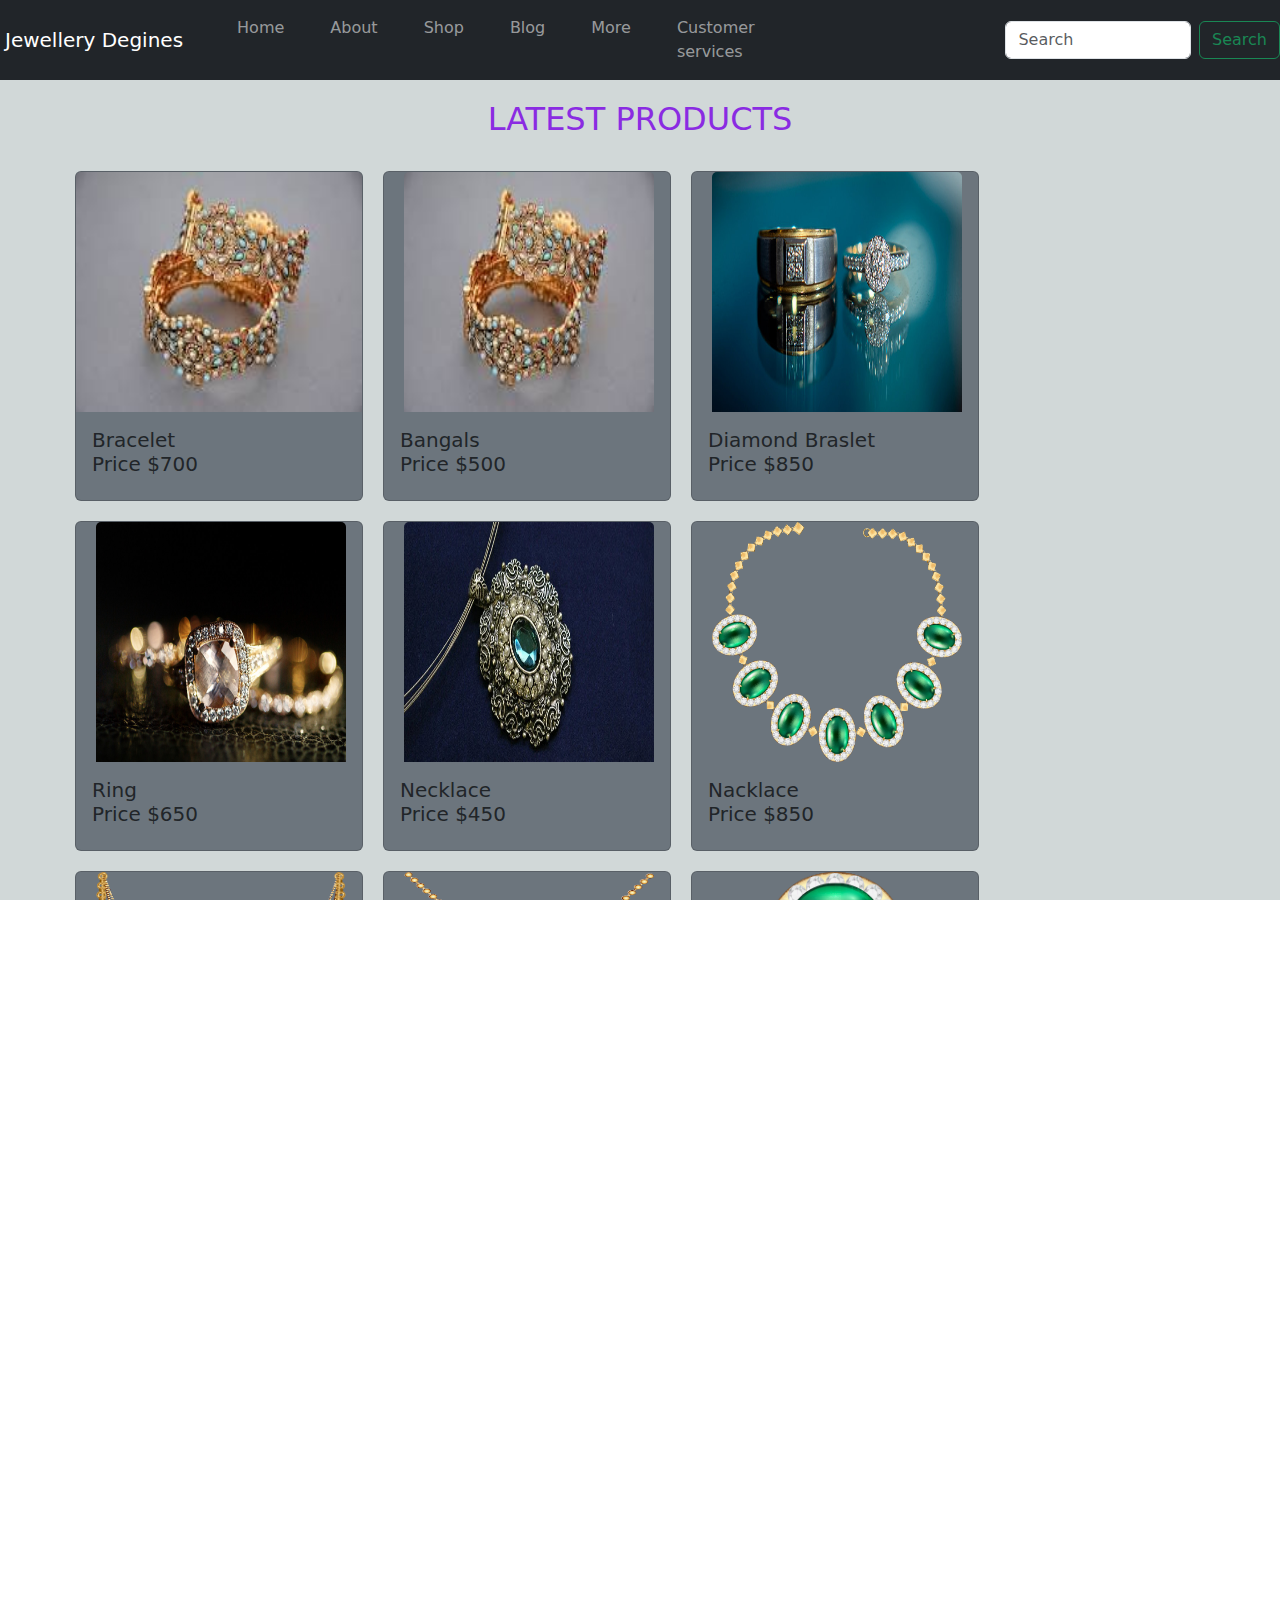
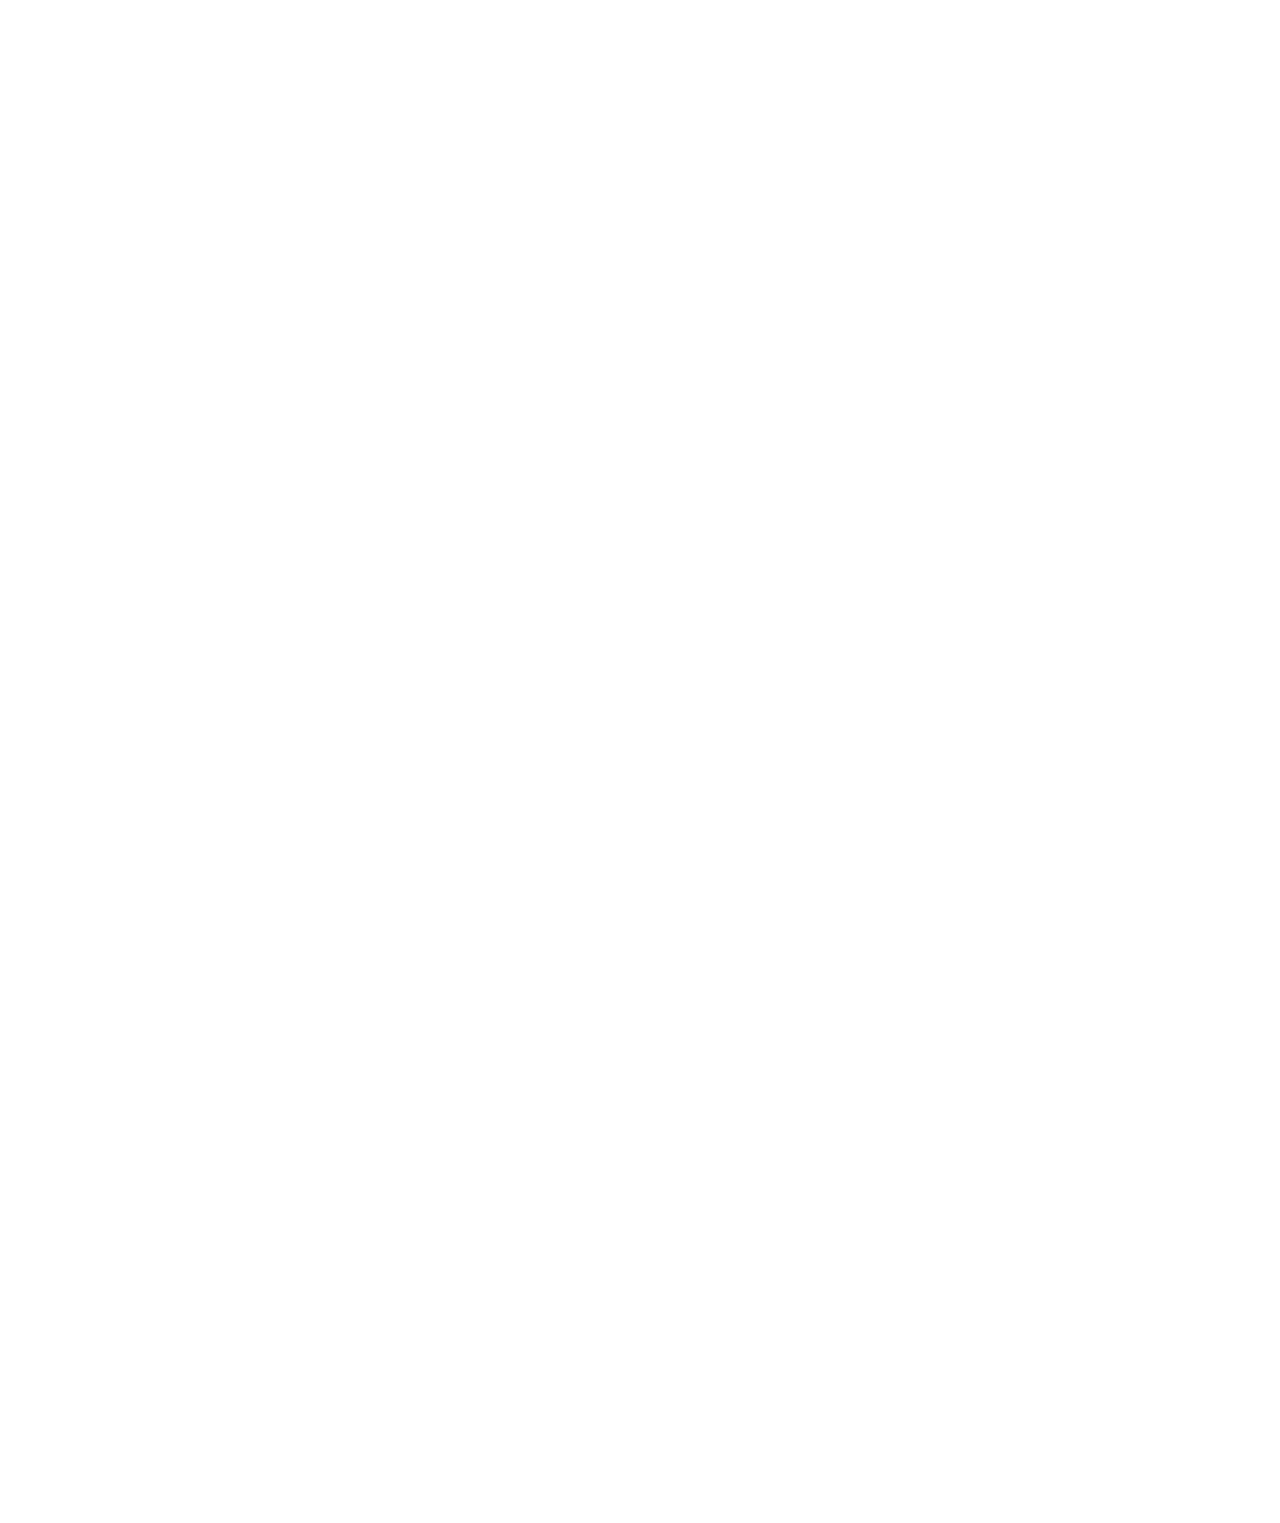
<file: shop.html>
<!DOCTYPE html>
<html lang="en">

<head>
    <meta charset="UTF-8">
    <meta name="viewport" content="width=device-width, initial-scale=1.0">
    <title>Document</title>
    <link rel="stylesheet" href="jewellery.css">
    <link rel="stylesheet" href="https://cdn.jsdelivr.net/npm/bootstrap@5.3.3/dist/css/bootstrap.min.css">
    <script src="https://code.jquery.com/jquery-3.5.1.slim.min.js"
        integrity="sha384-DfXdz2htPH0lsSSs5nCTpuj/zy4C+OGpamoFVy38MVBnE+IbbVYUew+OrCXaRkfj"
        crossorigin="anonymous"></script>
    <script src="https://cdn.jsdelivr.net/npm/popper.js@1.16.1/dist/umd/popper.min.js"
        integrity="sha384-9/reFTGAW83EW2RDu2S0VKaIzap3H66lZH81PoYlFhbGU+6BZp6G7niu735Sk7lN"
        crossorigin="anonymous"></script>
    <script src="https://cdn.jsdelivr.net/npm/bootstrap@4.5.3/dist/js/bootstrap.min.js"
        integrity="sha384-w1Q4orYjBQndcko6MimVbzY0tgp4pWB4lZ7lr30WKz0vr/aWKhXdBNmNb5D92v7s"
        crossorigin="anonymous"></script>
        <link rel="stylesheet" href="https://cdnjs.cloudflare.com/ajax/libs/font-awesome/6.6.0/css/all.min.css">
</head>

<body>
    <div class="logo">
        <nav class="navbar navbar-expand-sm bg-dark navbar-dark justify-containt-start"
            style="width: 100%; height: 100%;">

            <a href="index.html" class="navbar-brand" style="margin-left: 5px;">Jewellery Degines</a>

            <button class="navbar-toggler" data-toggle="collapse" data-target="#myNavbar">
                <span class="navbar-toggler-icon"></span>
            </button>

            <div class="collapse navbar-collapse" id="myNavbar">
                <ul class="navbar-nav">

                    <li class="nav-item">
                        <a href="index.html" class="nav-link" style="margin-left: 30px;">Home</a>
                    </li>
                    <li class="nav-item">
                        <a href="about.html" class="nav-link" style="margin-left: 30px;">About</a>
                    </li>
                    <li class="nav-item">
                        <a href="shop.html" class="nav-link" style="margin-left: 30px;">Shop</a>
                    </li>
                    <li class="nav-item">
                        <a href="blog.html" class="nav-link" style="margin-left: 30px;">Blog</a>
                    </li>
                    <li class="nav-item">
                        <a href="More.html" class="nav-link" style="margin-left: 30px;">More</a>
                    </li>
                    <li class="nav-item">
                        <a href="customer.html" class="nav-link" style="margin-left: 30px;">Customer services</a>
                    </li>
                </ul>
                <form class="d-flex" style="justify-content: end;" role="search">
                    <input style="margin-left: 220px;" class="form-control me-2" type="search" placeholder="Search"
                        aria-label="Search">
                    <button class="btn btn-outline-success" type="submit">Search</button>
                </form>
            </div>
        </nav>
    </div>


    <div>
        <div style=" background-color: hsla(182, 11%, 45%, 0.3); padding-top: 20px;">
            <div>
                <h2 class="latest" style="color: blueviolet;margin-top: 0px;"> LATEST PRODUCTS</h2>
            </div>

            <div class="product">
                <div class="card bg-secondary" style="width: 18rem;">
                    <img src="/image/bangals.jfif" class="card-img-top"
                        style="height:240px ;">
                    <div class="card-body">
                        <h5 class="card-title"> Bracelet<br>Price $700</h5>
                    </div>
                </div>

                <div class="card bg-secondary" style="width: 18rem;">
                    <img src="/image/bangals.jfif" class="card-img-top"
                        style="height: 240px; width: 250px; margin-left: 20px;">
                    <div class="card-body">
                        <h5 class="card-title">Bangals<br>Price $500</h5>
                    </div>
                </div>

                <div class="card bg-secondary" style="width: 18rem;">
                    <img src="/image/o3.jpg" class="card-img-top"
                        style="height: 240px; width: 250px; margin-left: 20px;">
                    <div class="card-body">
                        <h5 class="card-title">Diamond Braslet<br>Price $850</h5>
                    </div>
                </div>

                <div class="card bg-secondary" style="width: 18rem;">
                    <img src="/image/o1.jpg" class="card-img-top"
                        style="height: 240px; width: 250px; margin-left: 20px;">
                    <div class="card-body">
                        <h5 class="card-title">Ring <br>Price $650</h5>
                    </div>
                </div>

                <div class="card bg-secondary" style="width: 18rem;">
                    <img src="/image/o2.jpg" class="card-img-top"
                        style="height: 240px; width: 250px; margin-left: 20px;">
                    <div class="card-body">
                        <h5 class="card-title">Necklace <br>Price $450</h5>
                    </div>
                </div>

                <div class="card bg-secondary" style="width: 18rem;">
                    <img src="/image/p1.png" class="card-img-top"
                        style="height: 240px; width: 250px; margin-left: 20px;">
                    <div class="card-body">
                        <h5 class="card-title">Nacklace<br>Price $850</h5>
                    </div>
                </div>

                <div class="card bg-secondary" style="width: 18rem;">
                    <img src="/image/p2.png" class="card-img-top"
                        style="height: 240px; width: 250px; margin-left: 20px;">
                    <div class="card-body">
                        <h5 class="card-title">Gold-set <br>Price $950</h5>
                    </div>
                </div>

                <div class="card bg-secondary" style="width: 18rem;">
                    <img src="/image/p3.png" class="card-img-top"
                        style="height: 240px; width: 250px; margin-left: 20px;">
                    <div class="card-body">
                        <h5 class="card-title">Nacklace <br>Price $600</h5>
                    </div>
                </div>

                <div class="card bg-secondary" style="width: 18rem;">
                    <img src="/image/p4.png" class="card-img-top"
                        style="height: 240px; width: 250px; margin-left: 20px;">
                    <div class="card-body">
                        <h5 class="card-title">Ring <br>Price $450</h5>
                    </div>
                </div>

                <div class="card bg-secondary" style="width: 18rem;">
                    <img src="/image/p5.png" class="card-img-top"
                        style="height: 240px; width: 250px; margin-left: 20px;">
                    <div class="card-body">
                        <h5 class="card-title">Ring <br>Price $550</h5>
                    </div>
                </div>

                <div class="card bg-secondary" style="width: 18rem;">
                    <img src="/image/p6.png" class="card-img-top"
                        style="height: 240px; width: 250px; margin-left: 20px;">
                    <div class="card-body">
                        <h5 class="card-title">Earring <br>Price $850</h5>
                    </div>
                </div>

                <div class="card bg-secondary" style="width: 18rem;">
                    <img src="/image/p7.png" class="card-img-top"
                        style="height: 240px; width: 250px; margin-left: 20px;">
                    <div class="card-body">
                        <h5 class="card-title">Earring <br>Price $750</h5>
                    </div>
                </div>

                <div class="card bg-secondary" style="width: 18rem;">
                    <img src="/image/p8.png" class="card-img-top"
                        style="height: 240px; width: 250px; margin-left: 20px;">
                    <div class="card-body">
                        <h5 class="card-title">Necklace <br>Price $450</h5>
                    </div>
                </div>

                <div class="card bg-secondary" style="width: 18rem;">
                    <img src="/image/platinum-gold ring.jfif" class="card-img-top"
                        style="height: 240px; width: 250px; margin-left: 20px;">
                    <div class="card-body">
                        <h5 class="card-title">gold-Ring <br>Price $550</h5>
                    </div>
                </div>

                <div class="card bg-secondary" style="width: 18rem;">
                    <img src="/image/lat-nack.jpg" class="card-img-top"
                        style="height: 240px; width: 250px; margin-left: 20px;">
                    <div class="card-body">
                        <h5 class="card-title">Necklace <br>Price $850</h5>
                    </div>
                </div>

                <div class="card bg-secondary" style="width: 18rem;">
                    <img src="/image/ear-pla.jfif" class="card-img-top"
                        style="height: 240px; width: 250px; margin-left: 20px;">
                    <div class="card-body">
                        <h5 class="card-title">Platinum Earring <br>Price $750</h5>
                    </div>
                </div>

                <div class="card bg-secondary" style="width: 18rem;">
                    <img src="/image/pla.jfif" class="card-img-top"
                        style="height: 240px; width: 250px; margin-left: 20px;">
                    <div class="card-body">
                        <h5 class="card-title">Platinum Nacklace <br>Price $900</h5>
                    </div>
                </div>

                <div class="card bg-secondary" style="width: 18rem;">
                    <img src="/image/gold.jpg" class="card-img-top"
                        style="height: 240px; width: 250px; margin-left: 20px;">
                    <div class="card-body">
                        <h5 class="card-title">gold Bangals <br>Price $350</h5>
                    </div>
                </div>

                <div class="card bg-secondary" style="width: 18rem;">
                    <img src="/image/platinum-set.png" class="card-img-top"
                        style="height: 240px; width: 250px; margin-left: 20px;">
                    <div class="card-body">
                        <h5 class="card-title">Necklace <br>Price $550</h5>
                    </div>
                </div>

                <div class="card bg-secondary" style="width: 18rem;">
                    <img src="/image/set.jfif" class="card-img-top"
                        style="height: 240px; width: 250px; margin-left: 20px;">
                    <div class="card-body">
                        <h5 class="card-title"> Platinum Nacklace</h5><br>Price $800</h5>
                    </div>
                </div>
            </div>

            <div style="padding-bottom: 20px;">
                <button
                    style="height: 40px; width: 150px; margin-left: 580px; background-color: bisque; border-radius: 5px; font-size: medium;" >View All Products</button>
            </div>
        </div>
    </div>


    <footer class="footer bg-dark" >
        <div class="container">
          <div class="row">
            <div class="col-md-3">
              <h2>Rudransh Jewellery Shop</h2>
            </div>
            <div class="col-md-3">
              <h5>About Us</h5>
              <p>
                Jewellery is a universal form of adornment. Jewellery made from shells, stone and bones survives from
                prehistoric times. It is likely that from an early date it was worn as a protection from the dangers of
                life or as a mark of status or rank.
              </p>
            </div>
            <div class="col-md-3">
              <h5>Contact Us</h5>
              <ul class="list-unstyled">
                <li>Email: pritirewatkar92.com</li>
                <li>Phone: +8080758296</li>
                <li>Address: Vitthal nagar-1 Uday nagar, Nagpur, India</li>
              </ul>
            </div>
            <div class="col-md-3">
              <h5>Follow Us</h5>
              <ul class="list-inline footer-links">
                <li class="list-inline-item">
                  <a href="#">
                    <i class="fa-brands fa-square-facebook"></i>
                  </a>
                </li>
                <li class="list-inline-item">
                  <a href="#">
                    <i class="fa-brands fa-square-twitter"></i>
                  </a>
                </li>
                <li class="list-inline-item">
                  <a href="#">
                    <i class="fa-brands fa-instagram"></i>
                  </a>
                </li>
                <li class="list-inline-item">
                  <a href="#">
                    <i class="fa-brands fa-linkedin"></i>
                  </a>
                </li>
              </ul>
            </div>
          </div>
          <hr>
          <div class="row">
            <div class="col-md-6">
              <p>&copy; 2024 Your Website. All rights reserved.</p>
            </div>
            <div class="col-md-6 text-end">
              <ul class="list-inline footer-links">
                <li class="list-inline-item">
                  <a href="#">Privacy Policy</a>
                </li>
                <li class="list-inline-item">
                  <a href="#">Terms of Service</a>
                </li>
                <li class="list-inline-item">
                  <a href="#">Sitemap</a>
                </li>
              </ul>
            </div>
          </div>
        </div>
      </footer>

</body>
</file>
<file: jewellery.css>
* {
    margin: 0;
    padding: 0;
    box-sizing: border-box;
}

html,
body {
    width: 100%;
    height: 100%;
    overflow-x: hidden;
}

.logo {
    display: flex;
    justify-content: space-around;
}

header {
    height: 100vh;
    background-image:url("/image/slider-bg.jpg");
    background-size: cover;
    color: white;

}

.heading {
    font-size: 35px;
    display: flex;
    justify-content: flex-start;
    padding-top: 25px;
    margin-left: 35px;
}

.heading-2 {
    font-size: 50px;
    display: flex;
    justify-content: flex-start;
    margin-left: 50px;
    padding-top: 50px;
}

.info {
    display: flex;
    justify-content: flex-start;
    margin-left: 50px;
    font-size: 18px;
}

.title {
    border: 2px solid lightcoral;
    height: 50px;
    width: 200px;
    border-radius: 4px;
    margin-left: 50px;
    color: lightcoral;
    background-color: black;
}

.latest {
    margin-top: 50px;
    display: flex;
    justify-content: center;
}
.product {
    width: 100%;
    height: 100%;
    padding:25px;
    display: flex;
   
    margin-left: 50px;
    justify-content: flex-start;
    align-items: center;
    flex-wrap: wrap;
}
.card {
    margin-right: 20px;
    margin-bottom: 20px;
}
footer {
    color: #fff;
    padding: 40px ;
}

.footer-links a {
    color: #fff;
    text-decoration: none;
    margin-right: 15px;
    transition: color 0.3s ease;
}

.footer-links a:hover {
    color: #adb5bd;
}
</file>
